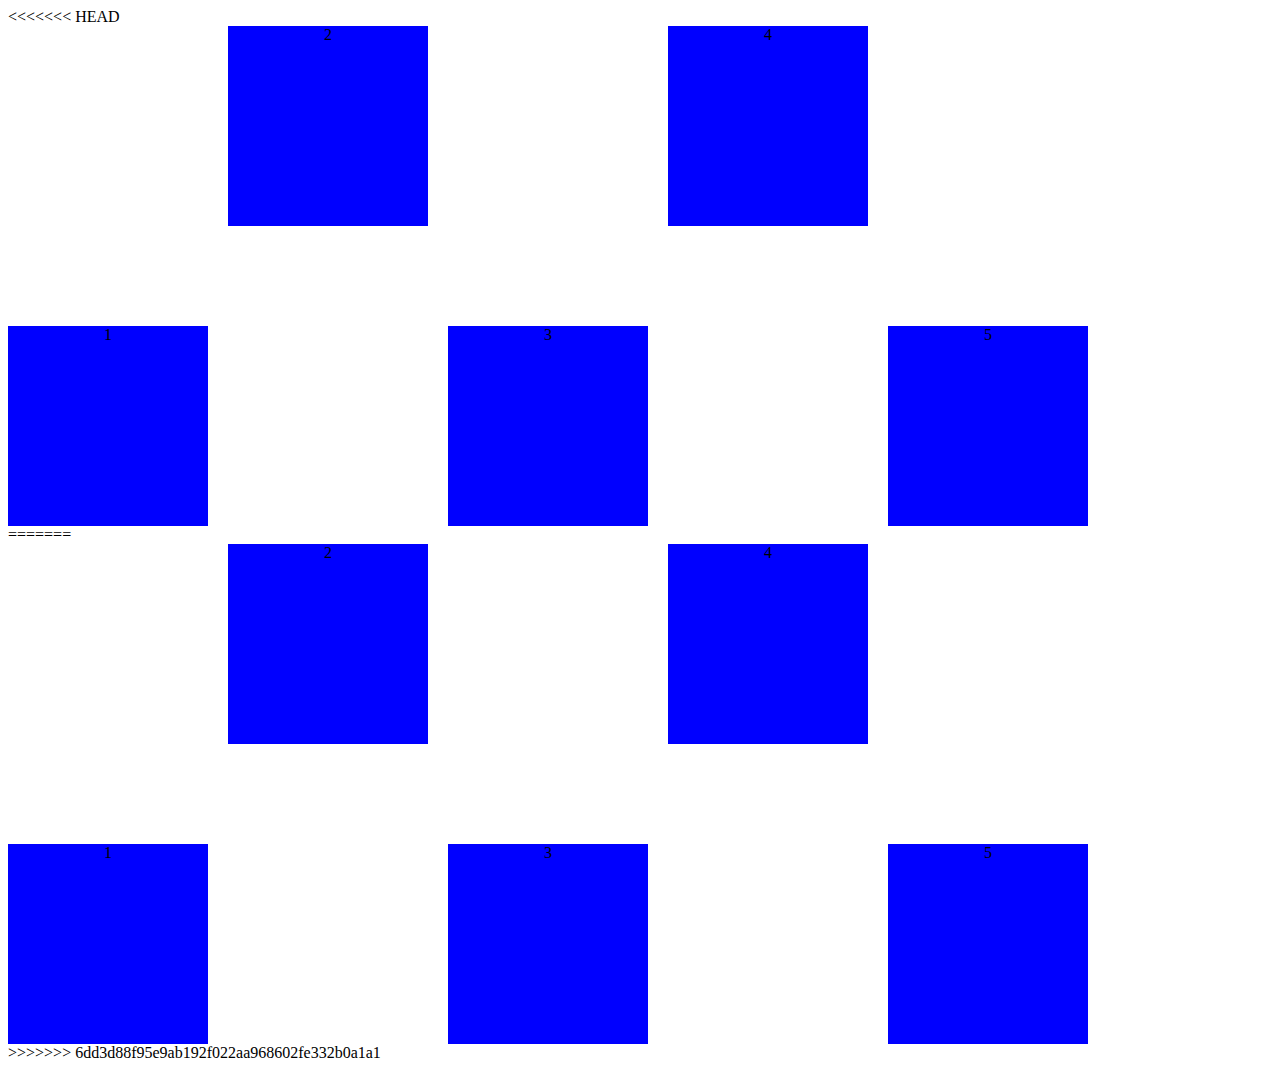
<file: Day1/index.html>
<<<<<<< HEAD
<html lang="en">
  <head>
    <meta charset="UTF-8" />
    <meta name="viewport" content="width=device-width, initial-scale=1.0" />
    <title>Document</title>
    <style>
      .parent {
        display: flex;
        gap: 20px;
        height: 500px;
      }
      .child {
        width: 200px;
        height: 200px;
        background-color: blue;
        text-align: center;
      }
      .child:nth-child(odd) {
        align-self: flex-end;
      }
    </style>
  </head>
  <body>
    <div class="parent">
      <div class="child">1</div>
      <div class="child">2</div>
      <div class="child">3</div>
      <div class="child">4</div>
      <div class="child">5</div>
    </div>
  </body>
</html>
=======
<html lang="en">
  <head>
    <meta charset="UTF-8" />
    <meta name="viewport" content="width=device-width, initial-scale=1.0" />
    <title>Document</title>
    <style>
      .parent {
        display: flex;
        gap: 20px;
        height: 500px;
      }
      .child {
        width: 200px;
        height: 200px;
        background-color: blue;
        text-align: center;
      }
      .child:nth-child(odd) {
        align-self: flex-end;
      }
    </style>
  </head>
  <body>
    <div class="parent">
      <div class="child">1</div>
      <div class="child">2</div>
      <div class="child">3</div>
      <div class="child">4</div>
      <div class="child">5</div>
    </div>
  </body>
</html>
>>>>>>> 6dd3d88f95e9ab192f022aa968602fe332b0a1a1
</file>
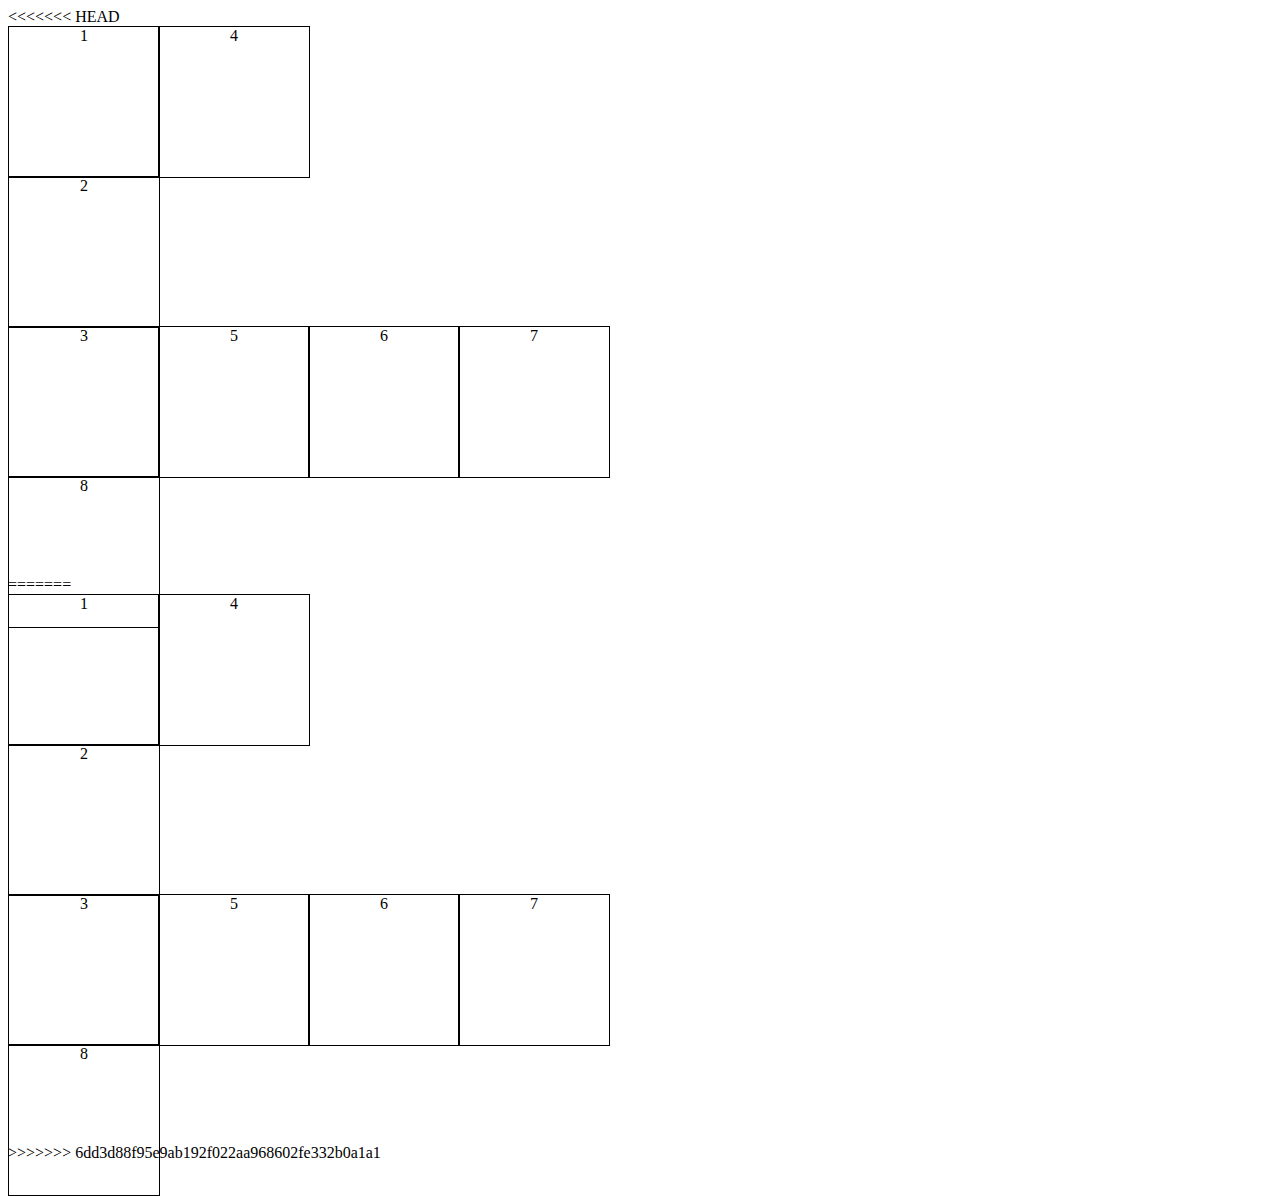
<file: Day1/index2.html>
<<<<<<< HEAD
<html lang="en">
<head>
    <meta charset="UTF-8">
    <meta name="viewport" content="width=device-width, initial-scale=1.0">
    <title>Document</title>
    <style>
        .grid {
            display: grid;
            grid-template-columns:[c1] 100px [c2] 100px [c3] 100px [c4] 100px;
            grid-template-rows:[r1] 100px [r2] 100px [r3] 100px [r4] 100px;
            gap: 50px;
            
        }
        .grid span {
            border: 1px solid black;
            text-align: center;
            height: 150px;
            width: 150px;
        }
        .c_span{
            grid-row:1/3;
            grid-column:2/5;
        }
        /* .c_span1{
            grid-row:1/3;
            grid-column:2/5;
        } */
    </style>
</head>
<body>
    <div class="grid">
        <span class="c_span1">1</span>
        <span>2</span>
        <span>3</span>
        <span class="c_span">4</span>
        <span>5</span>
        <span>6</span>
        <span>7</span>
        <span>8</span>
    </div>
</body>
=======
<html lang="en">
<head>
    <meta charset="UTF-8">
    <meta name="viewport" content="width=device-width, initial-scale=1.0">
    <title>Document</title>
    <style>
        .grid {
            display: grid;
            grid-template-columns:[c1] 100px [c2] 100px [c3] 100px [c4] 100px;
            grid-template-rows:[r1] 100px [r2] 100px [r3] 100px [r4] 100px;
            gap: 50px;
            
        }
        .grid span {
            border: 1px solid black;
            text-align: center;
            height: 150px;
            width: 150px;
        }
        .c_span{
            grid-row:1/3;
            grid-column:2/5;
        }
        /* .c_span1{
            grid-row:1/3;
            grid-column:2/5;
        } */
    </style>
</head>
<body>
    <div class="grid">
        <span class="c_span1">1</span>
        <span>2</span>
        <span>3</span>
        <span class="c_span">4</span>
        <span>5</span>
        <span>6</span>
        <span>7</span>
        <span>8</span>
    </div>
</body>
>>>>>>> 6dd3d88f95e9ab192f022aa968602fe332b0a1a1
</html>
</file>
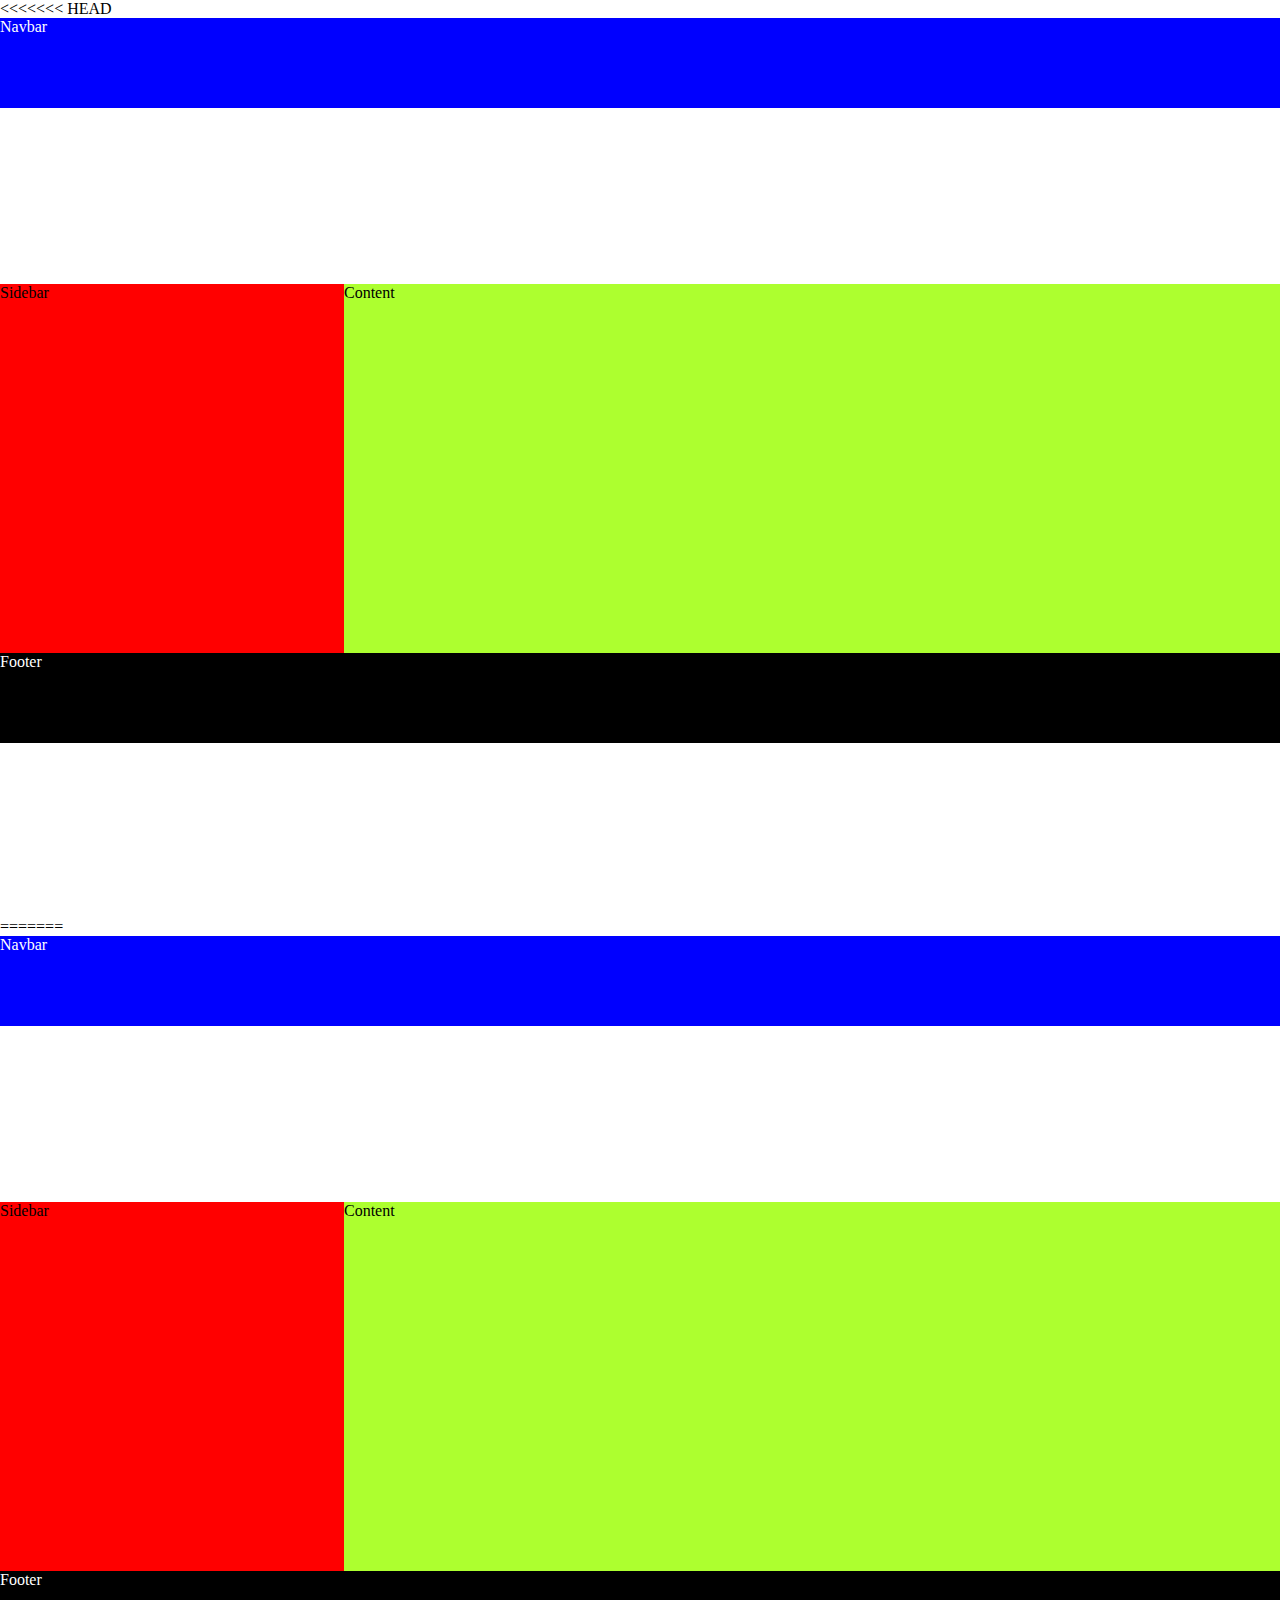
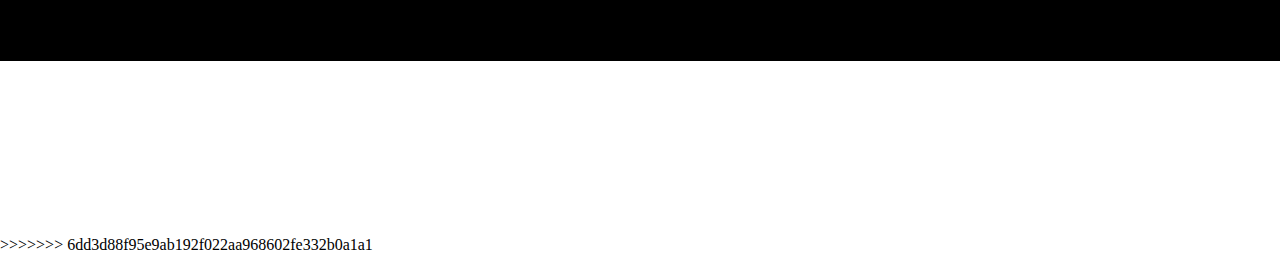
<file: Day1/index3.html>
<<<<<<< HEAD
<html lang="en">
  <head>
    <meta charset="UTF-8" />
    <meta name="viewport" content="width=device-width, initial-scale=1.0" />
    <title>Document</title>
    <style>
      body {
        margin: 0;
        padding: 0;
      }
      .grid {
        display: grid;
        grid-template-areas:
          "navbar navbar navbar navbar"
          "sidebar content content content"
          "sidebar content content content"
          "footer footer footer footer";
        width: 100vw;
        height: 100vh;
      }
      .size {
        width: 100vw;
        height: 100vh;
      }
      #navbar {
        color: white;
        background-color: blue;
        grid-area: navbar;
        height: 10vh;
        width: 100vw;
      }
      #sidebar {
        background-color: red;
        grid-area: sidebar;
      }
      #content {
        background-color: greenyellow;
        grid-area: content;
      }
      #footer {
        background-color: black;
        color: white;
        grid-area: footer;
        height: 10vh;
      }
    </style>
  </head>
  <body>
    <div class="grid size">
      <div id="navbar">Navbar</div>
      <div id="sidebar">Sidebar</div>
      <div id="content">Content</div>
      <div id="footer">Footer</div>
    </div>
  </body>
</html>
=======
<html lang="en">
  <head>
    <meta charset="UTF-8" />
    <meta name="viewport" content="width=device-width, initial-scale=1.0" />
    <title>Document</title>
    <style>
      body {
        margin: 0;
        padding: 0;
      }
      .grid {
        display: grid;
        grid-template-areas:
          "navbar navbar navbar navbar"
          "sidebar content content content"
          "sidebar content content content"
          "footer footer footer footer";
        width: 100vw;
        height: 100vh;
      }
      .size {
        width: 100vw;
        height: 100vh;
      }
      #navbar {
        color: white;
        background-color: blue;
        grid-area: navbar;
        height: 10vh;
        width: 100vw;
      }
      #sidebar {
        background-color: red;
        grid-area: sidebar;
      }
      #content {
        background-color: greenyellow;
        grid-area: content;
      }
      #footer {
        background-color: black;
        color: white;
        grid-area: footer;
        height: 10vh;
      }
    </style>
  </head>
  <body>
    <div class="grid size">
      <div id="navbar">Navbar</div>
      <div id="sidebar">Sidebar</div>
      <div id="content">Content</div>
      <div id="footer">Footer</div>
    </div>
  </body>
</html>
>>>>>>> 6dd3d88f95e9ab192f022aa968602fe332b0a1a1
</file>
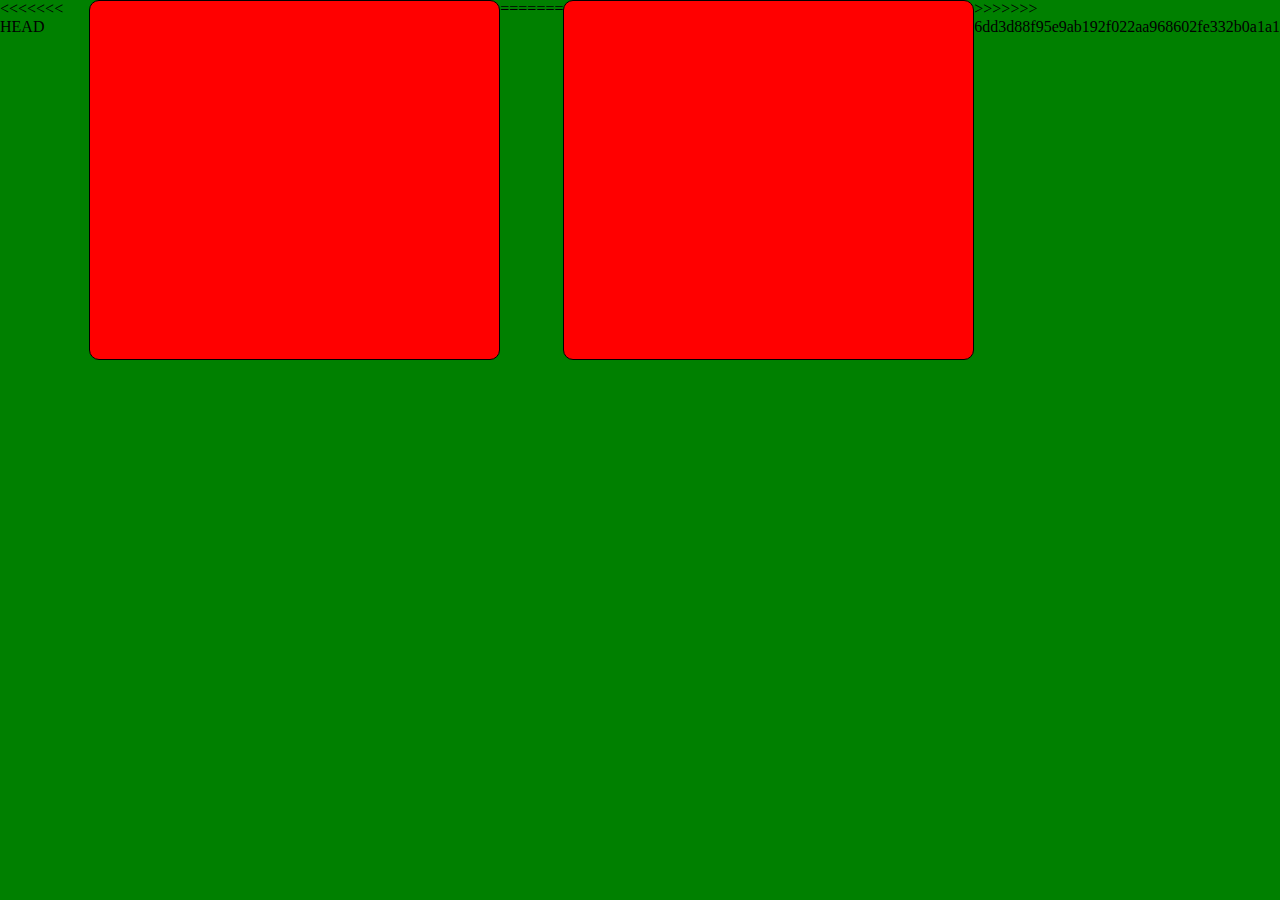
<file: Day1/index4.html>
<<<<<<< HEAD
<!DOCTYPE html>
<html lang="en">

<head>
    <meta charset="UTF-8">
    <meta name="viewport" content="width=device-width, initial-scale=1.0">
    <title>Box Centering</title>
    <style>
        :root {
    --color1: green;
    --color2: red;
}

* {
    margin: 0;
    padding: 0;
    box-sizing: border-box;
}

body {
    background-color: var(--color1);
    height: 100vh;
    display: flex;

}

.mainDiv {
    height: 40vh;
    width: 40vw;
    background-color: var(--color2);
    color: white;
    border: 1px solid black;
    display: flex;
    justify-content: center;
    align-items: center;

    font-size: 1.5rem;
    border-radius: 10px;
}

@media only screen and (max-width: 600px) {
    body {
        background-color: var(--color2);
    }

    .mainDiv {
        height: 30vh;
        width: 80vw;
        background-color: var(--color1);
        font-size: 1.2rem;
    }
}
    </style>
</head>

<body>
    <div class="mainDiv">
        <h2> </h2>
    </div>
</body>

=======
<!DOCTYPE html>
<html lang="en">

<head>
    <meta charset="UTF-8">
    <meta name="viewport" content="width=device-width, initial-scale=1.0">
    <title>Box Centering</title>
    <style>
        :root {
    --color1: green;
    --color2: red;
}

* {
    margin: 0;
    padding: 0;
    box-sizing: border-box;
}

body {
    background-color: var(--color1);
    height: 100vh;
    display: flex;

}

.mainDiv {
    height: 40vh;
    width: 40vw;
    background-color: var(--color2);
    color: white;
    border: 1px solid black;
    display: flex;
    justify-content: center;
    align-items: center;

    font-size: 1.5rem;
    border-radius: 10px;
}

@media only screen and (max-width: 600px) {
    body {
        background-color: var(--color2);
    }

    .mainDiv {
        height: 30vh;
        width: 80vw;
        background-color: var(--color1);
        font-size: 1.2rem;
    }
}
    </style>
</head>

<body>
    <div class="mainDiv">
        <h2> </h2>
    </div>
</body>

>>>>>>> 6dd3d88f95e9ab192f022aa968602fe332b0a1a1
</html>
</file>
